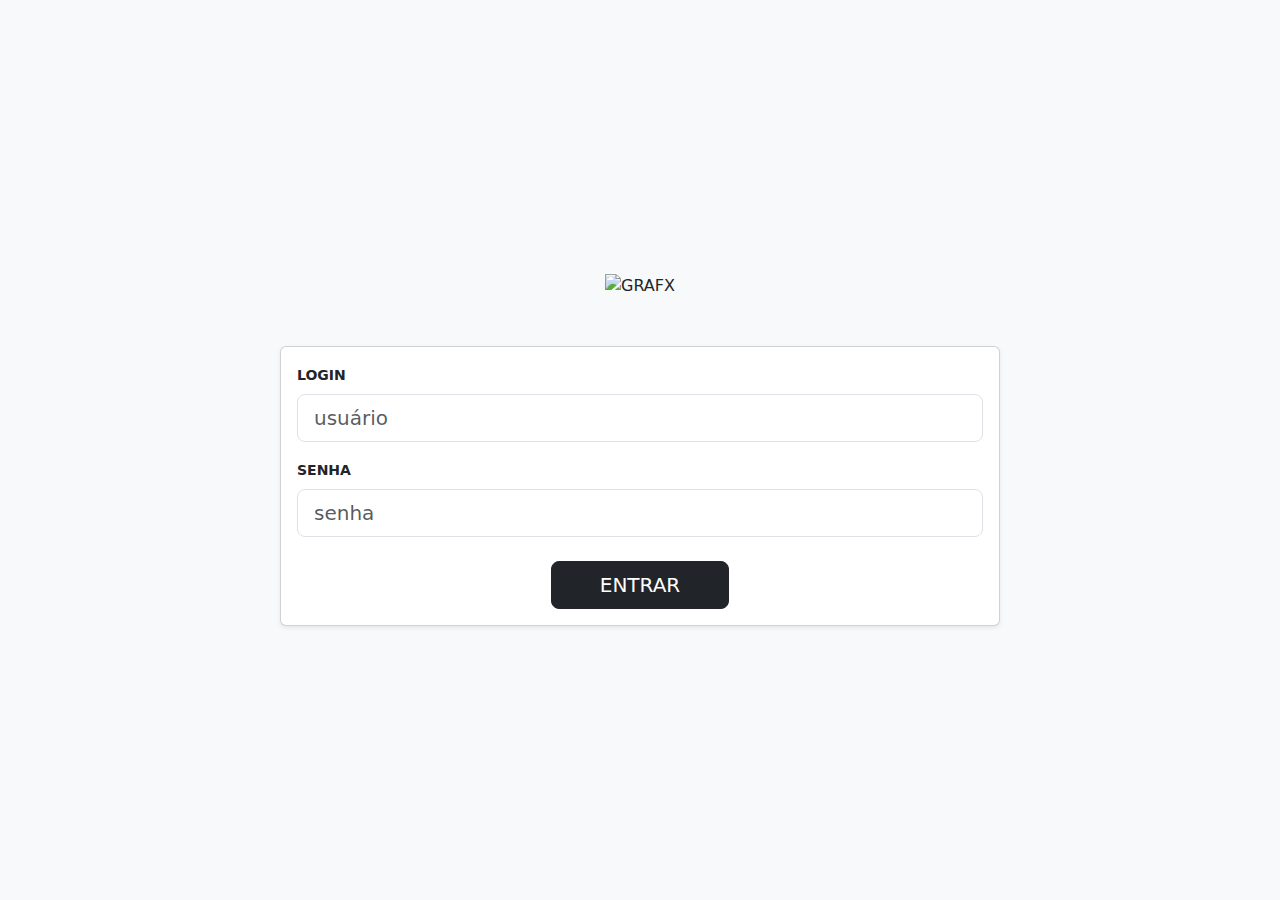
<file: src/main/resources/templates/index.html>
<!doctype html>
<html lang="pt-BR" xmlns:th="http://www.thymeleaf.org">
<head>
  <meta charset="utf-8" />
  <meta name="viewport" content="width=device-width,initial-scale=1" />
  <title>GRAFX - Login</title>
  <link href="https://cdn.jsdelivr.net/npm/bootstrap@5.3.3/dist/css/bootstrap.min.css" rel="stylesheet">
  <link rel="stylesheet" th:href="@{/styles.css}">
</head>
<body class="bg-light">

  <main class="container vh-100 d-flex align-items-center justify-content-center">
    <div class="w-100" style="max-width:720px;">
      <div class="text-center mb-5">
        <img th:src="@{/logo.png}" alt="GRAFX" class="grafx-logo">
      </div>

      <form id="formLogin" class="card card-body shadow-sm">
        <div class="mb-3">
          <label class="form-label small fw-bold">LOGIN</label>
          <input id="loginUser" type="text" class="form-control form-control-lg" placeholder="usuário" required>
        </div>
        <div class="mb-4">
          <label class="form-label small fw-bold">SENHA</label>
          <input id="loginPass" type="password" class="form-control form-control-lg" placeholder="senha" required>
        </div>
        <div class="text-center">
          <button type="submit" class="btn btn-dark btn-lg px-5">ENTRAR</button>
        </div>
      </form>
    </div>
  </main>

  <script src="https://cdn.jsdelivr.net/npm/bootstrap@5.3.3/dist/js/bootstrap.bundle.min.js"></script>

  <script>
    document.getElementById('formLogin').addEventListener('submit', async (e) => {
      e.preventDefault();

      const user = document.getElementById('loginUser').value.trim();
      const pass = document.getElementById('loginPass').value.trim();

      // 🔹 Verifica campos vazios
      if (!user || !pass) {
        alert('⚠️ Por favor, preencha o login e a senha.');
        return;
      }

      try {
        const response = await fetch('/api/auth/login', {
          method: 'POST',
          headers: {
            'Content-Type': 'application/json',
          },
          body: JSON.stringify({
            usuario: user,
            senha: pass
          })
        });

        const result = await response.json();

        if (result.status === 'success') {
          window.location.href = '/menu';
        } else {
          alert('❌ ' + result.message);
        }
      } catch (erro) {
        console.error('Erro no login:', erro);
        alert('❌ Erro ao conectar com o servidor.');
      }
    });
  </script>
</body>
</html>
</file>
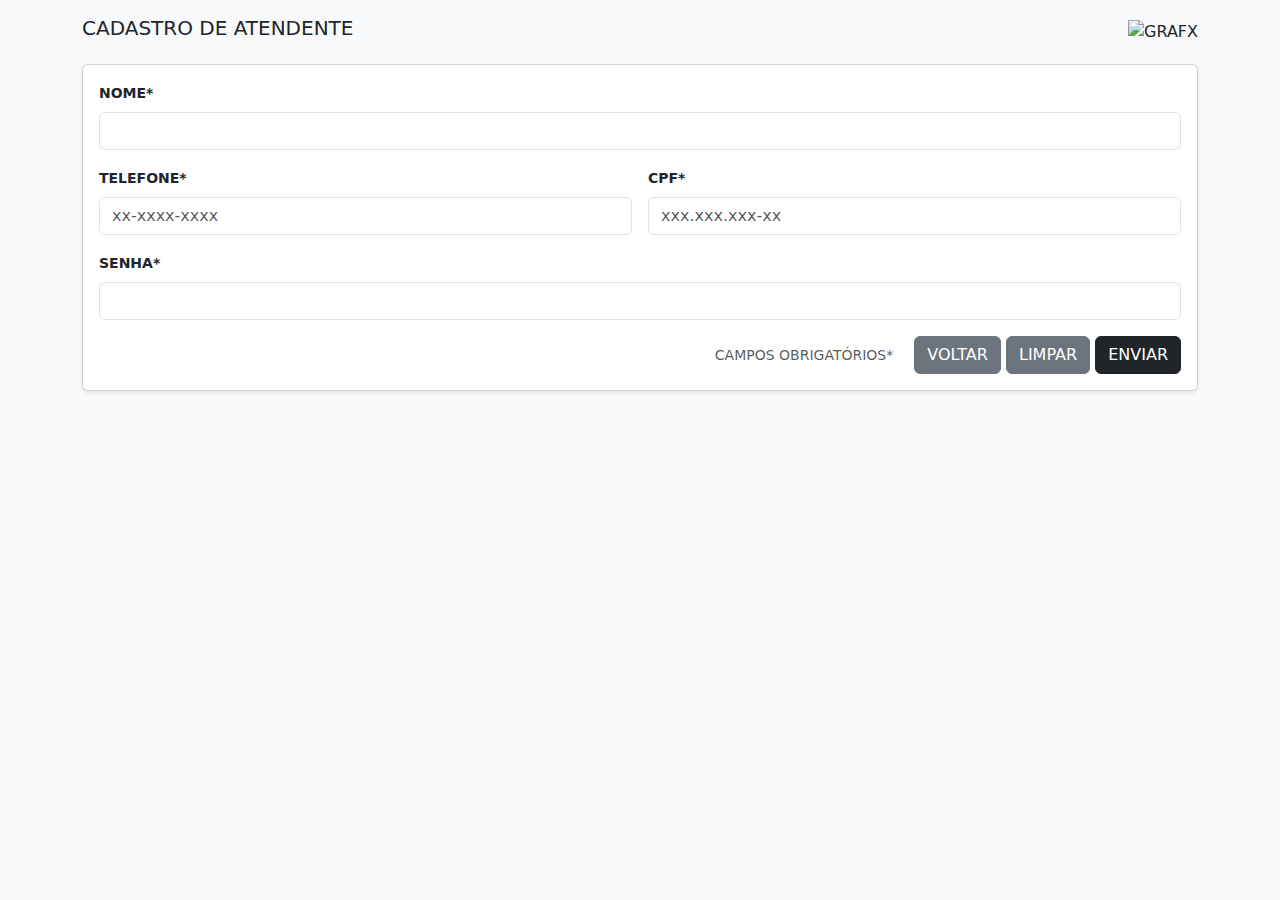
<file: src/main/resources/templates/atendente.html>
<!doctype html>
<html lang="pt-BR" xmlns:th="http://www.thymeleaf.org">
<head>
  <meta charset="utf-8" />
  <meta name="viewport" content="width=device-width,initial-scale=1" />
  <title>GRAFX - Cadastro Atendente</title>
  <link href="https://cdn.jsdelivr.net/npm/bootstrap@5.3.3/dist/css/bootstrap.min.css" rel="stylesheet">
  <link rel="stylesheet" th:href="@{/styles.css}">
</head>

<body class="bg-light">
  <div class="container py-3">
    <div class="d-flex justify-content-between align-items-center mb-3">
      <h3 class="h5">CADASTRO DE ATENDENTE</h3>
      <img th:src="@{/logo.png}" alt="GRAFX" class="small-logo">
    </div>

    <form id="formAtendente" class="card card-body shadow-sm">
      <div class="mb-3">
        <label class="form-label small fw-bold">NOME*</label>
        <input id="a_nome" class="form-control" required>
      </div>

      <div class="row g-3 mb-3">
        <div class="col-md-6">
          <label class="form-label small fw-bold">TELEFONE*</label>
          <input 
            id="a_telefone"
            class="form-control mask-telefone"
            placeholder="xx-xxxx-xxxx"
            required
            inputmode="numeric"
            title="Formato esperado: 11-2345-6789"
          >
        </div>
        <div class="col-md-6">
          <label class="form-label small fw-bold">CPF*</label>
          <input 
            id="a_cpf"
            class="form-control mask-cpf"
            placeholder="xxx.xxx.xxx-xx"
            required
            inputmode="numeric"
            title="Formato esperado: 000.000.000-00"
          >
        </div>
      </div>

      <div class="mb-3">
        <label class="form-label small fw-bold">SENHA*</label>
        <input 
          id="a_senha" 
          type="password"
          class="form-control"
          required
          minlength="6"
          title="A senha deve ter pelo menos 6 caracteres"
        >
      </div>

      <div class="text-end botoes">
        <small class="text-muted me-3">CAMPOS OBRIGATÓRIOS*</small>
        <button type="button" class="btn btn-secondary" onclick="location.href='/menu'">VOLTAR</button>
        <button type="reset" class="btn btn-secondary">LIMPAR</button>
        <button type="submit" class="btn btn-dark">ENVIAR</button>
      </div>
    </form>
  </div>

  <script src="https://cdn.jsdelivr.net/npm/bootstrap@5.3.3/dist/js/bootstrap.bundle.min.js"></script>
  <script th:src="@{/scripts.js}"></script>
</body>
</html>
</file>
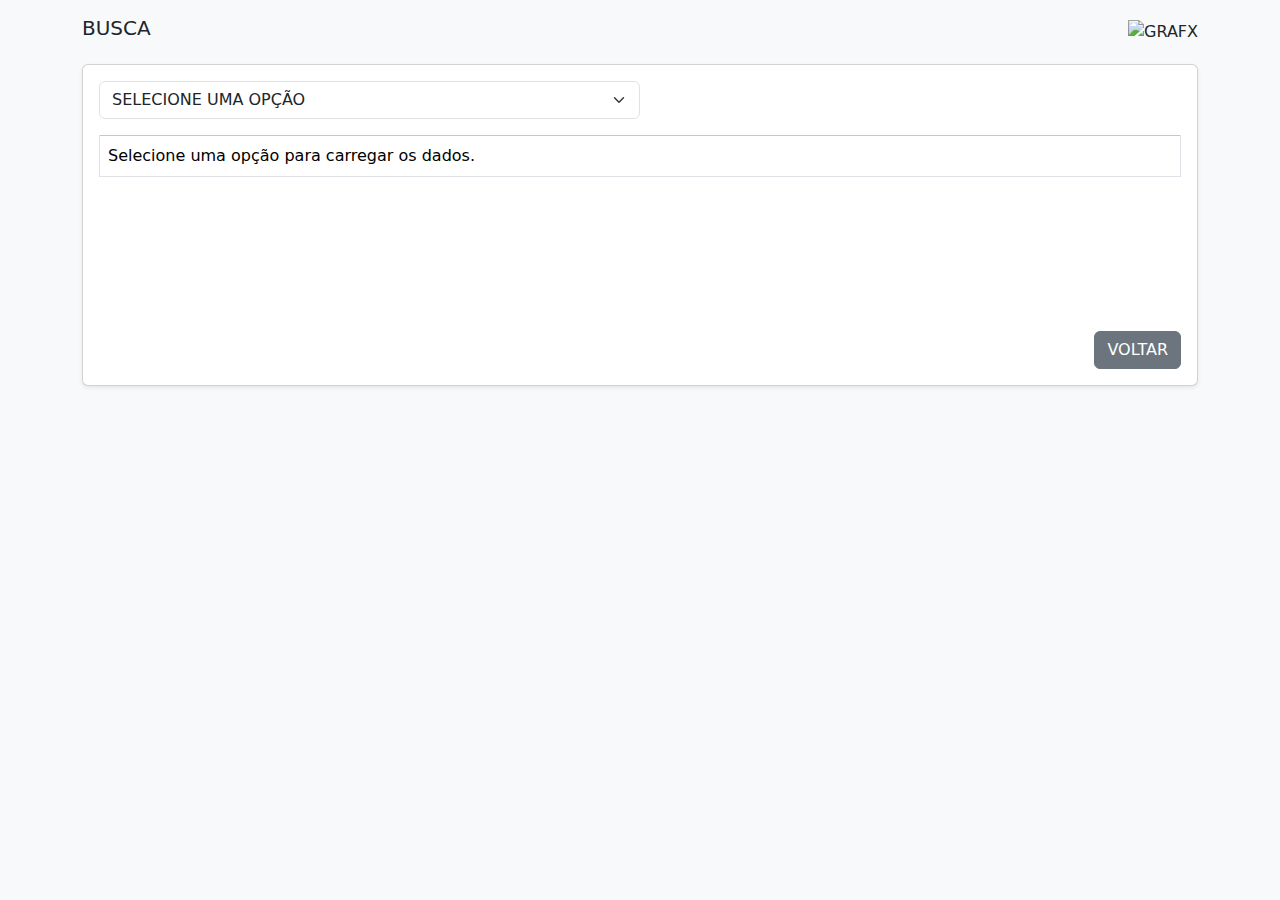
<file: src/main/resources/templates/busca.html>
<!doctype html>
<html lang="pt-BR" xmlns:th="http://www.thymeleaf.org">
<head>
  <meta charset="utf-8" />
  <meta name="viewport" content="width=device-width,initial-scale=1" />
  <title>GRAFX - Busca</title>
  <link href="https://cdn.jsdelivr.net/npm/bootstrap@5.3.3/dist/css/bootstrap.min.css" rel="stylesheet">
  <link rel="stylesheet" th:href="@{/styles.css}">
</head>

<body class="bg-light">
  <div class="container py-3">
    <div class="d-flex justify-content-between align-items-center mb-3">
      <h3 class="h5">BUSCA</h3>
      <img th:src="@{/logo.png}" alt="GRAFX" class="small-logo">
    </div>

    <div class="card card-body shadow-sm">
      <div class="mb-3">
        <select id="selectBusca" class="form-select w-50">
          <option value="">SELECIONE UMA OPÇÃO</option>
          <option value="clientes">1 - CLIENTE</option>
          <option value="produtos">2 - PRODUTO</option>
          <option value="atendentes">3 - ATENDENTE</option>
          <option value="vendas">4 - VENDA</option>
        </select>
      </div>

      <div class="mb-3">
        <div class="table-responsive" style="min-height:180px">
          <table class="table table-bordered" id="tabelaBusca">
            <thead class="table-light">
              <tr id="theadBusca"></tr>
            </thead>
            <tbody id="tbodyBusca">
              <tr><td>Selecione uma opção para carregar os dados.</td></tr>
            </tbody>
          </table>
        </div>
      </div>

      <div class="text-end">
        <button class="btn btn-secondary" onclick="location.href='/menu'">VOLTAR</button>
      </div>
    </div>
  </div>

  <script src="https://cdn.jsdelivr.net/npm/bootstrap@5.3.3/dist/js/bootstrap.bundle.min.js"></script>
  <script th:src="@{/scripts.js}"></script>
</body>
</html>
</file>
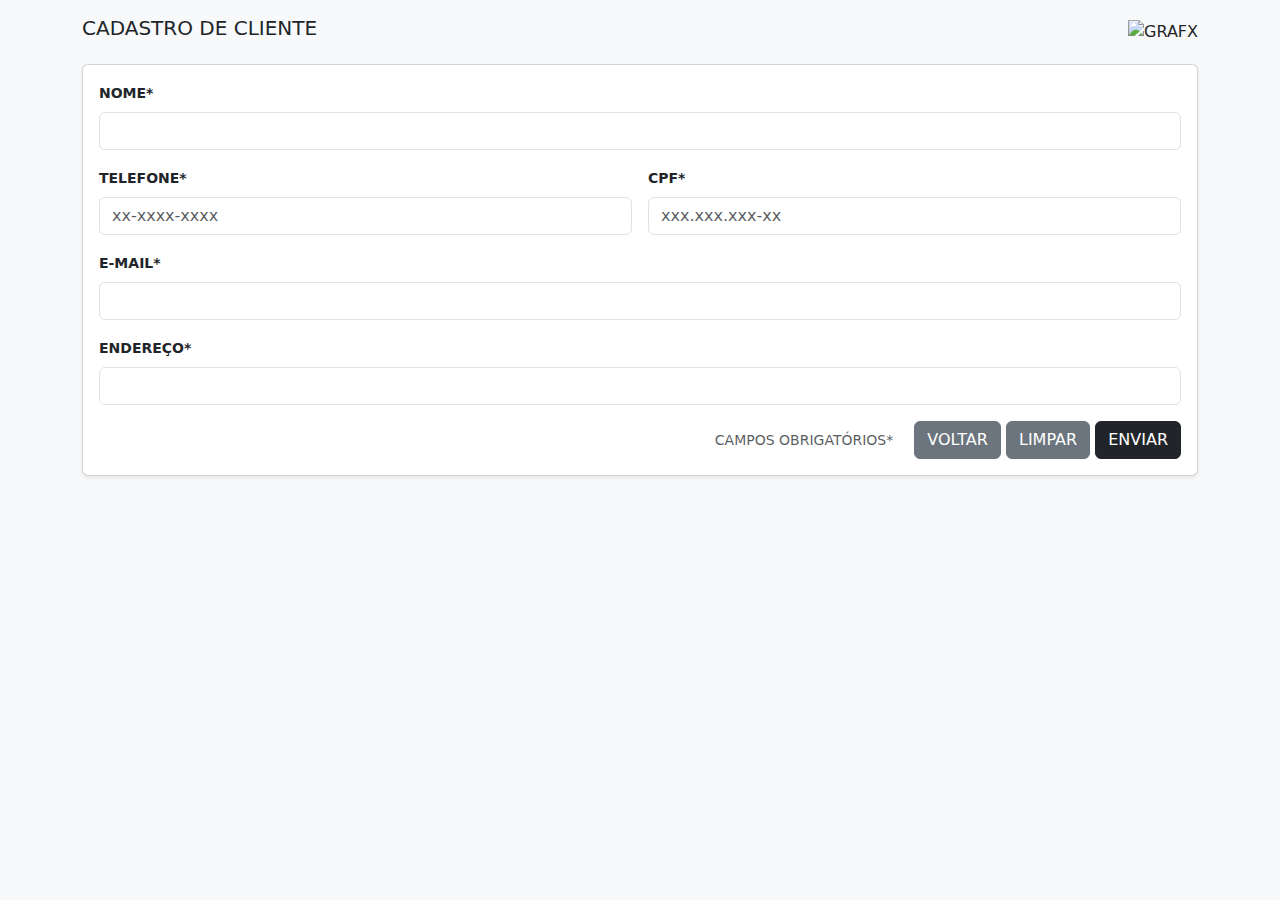
<file: src/main/resources/templates/cliente.html>
<!doctype html>
<html lang="pt-BR" xmlns:th="http://www.thymeleaf.org">
<head>
  <meta charset="utf-8" />
  <meta name="viewport" content="width=device-width,initial-scale=1" />
  <title>GRAFX - Cadastro Cliente</title>
  <link href="https://cdn.jsdelivr.net/npm/bootstrap@5.3.3/dist/css/bootstrap.min.css" rel="stylesheet">
  <link rel="stylesheet" th:href="@{/styles.css}">
</head>

<body class="bg-light">
  <div class="container py-3">
    <div class="d-flex justify-content-between align-items-center mb-3">
      <h3 class="h5">CADASTRO DE CLIENTE</h3>
      <img th:src="@{/logo.png}" alt="GRAFX" class="small-logo">
    </div>

    <form id="formCliente" class="card card-body shadow-sm">
      <div class="mb-3">
        <label class="form-label small fw-bold">NOME*</label>
        <input id="c_nome" class="form-control" required>
      </div>

      <div class="row g-3 mb-3">
        <div class="col-md-6">
          <label class="form-label small fw-bold">TELEFONE*</label>
          <input 
            id="c_telefone" 
            class="form-control mask-telefone"
            placeholder="xx-xxxx-xxxx"
            required
          >
        </div>
        <div class="col-md-6">
          <label class="form-label small fw-bold">CPF*</label>
          <input 
            id="c_cpf" 
            class="form-control mask-cpf"
            placeholder="xxx.xxx.xxx-xx"
            required
          >
        </div>
      </div>

      <div class="mb-3">
        <label class="form-label small fw-bold">E-MAIL*</label>
        <input id="c_email" type="email" class="form-control" required>
      </div>

      <div class="mb-3">
        <label class="form-label small fw-bold">ENDEREÇO*</label>
        <input id="c_endereco" class="form-control" required>
      </div>

      <div class="text-end botoes">
        <small class="text-muted me-3">CAMPOS OBRIGATÓRIOS*</small>
        <button type="button" class="btn btn-secondary" onclick="location.href='/menu'">VOLTAR</button>
        <button type="reset" class="btn btn-secondary">LIMPAR</button>
        <button type="submit" class="btn btn-dark">ENVIAR</button>
      </div>
    </form>
  </div>

  <script src="https://cdn.jsdelivr.net/npm/bootstrap@5.3.3/dist/js/bootstrap.bundle.min.js"></script>
  <script th:src="@{/scripts.js}"></script>
</body>
</html>
</file>
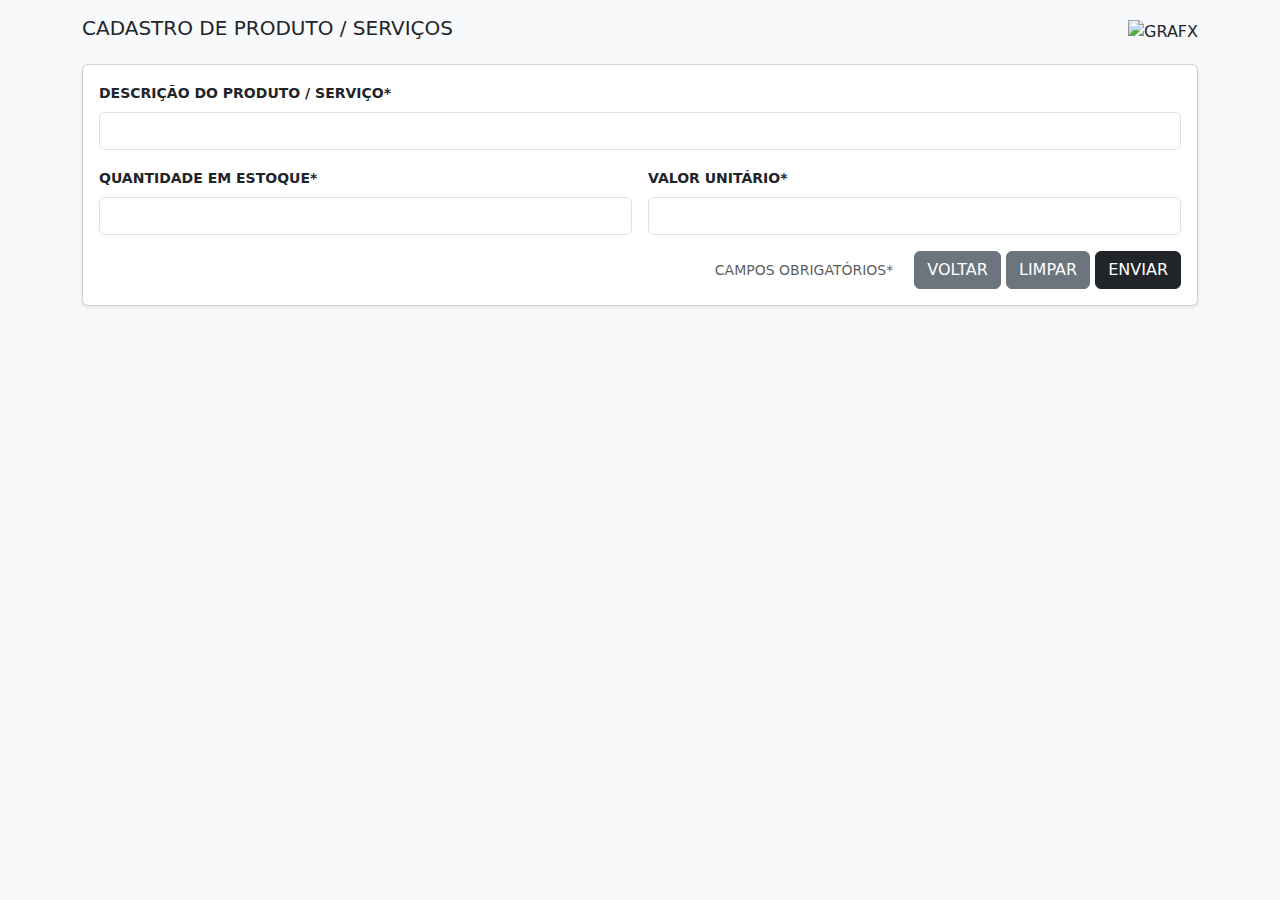
<file: src/main/resources/templates/produto.html>
<!doctype html>
<html lang="pt-BR" xmlns:th="http://www.thymeleaf.org">
<head>
  <meta charset="utf-8" />
  <meta name="viewport" content="width=device-width,initial-scale=1" />
  <title>GRAFX - Cadastro Produto</title>
  <link href="https://cdn.jsdelivr.net/npm/bootstrap@5.3.3/dist/css/bootstrap.min.css" rel="stylesheet">
  <link rel="stylesheet" th:href="@{/styles.css}">
</head>
<body class="bg-light">
  <div class="container py-3">
    <div class="d-flex justify-content-between align-items-center mb-3">
      <h3 class="h5">CADASTRO DE PRODUTO / SERVIÇOS</h3>
      <img th:src="@{/logo.png}" alt="GRAFX" class="small-logo">
    </div>

    <form id="formProduto" class="card card-body shadow-sm">
      <div class="mb-3">
        <label class="form-label small fw-bold">DESCRIÇÃO DO PRODUTO / SERVIÇO*</label>
        <input id="p_desc" class="form-control" required>
      </div>

      <div class="row g-3 align-items-end mb-3">
        <div class="col-md-6">
          <label class="form-label small fw-bold">QUANTIDADE EM ESTOQUE*</label>
          <input id="p_qtde" type="number" min="0" class="form-control" required>
        </div>
        <div class="col-md-6">
          <label class="form-label small fw-bold">VALOR UNITÁRIO*</label>
          <input id="p_valor" type="number" step="0.01" class="form-control" required>
        </div>
      </div>

      <div class="text-end botoes">
        <small class="text-muted me-3">CAMPOS OBRIGATÓRIOS*</small>
        <button type="button" class="btn btn-secondary" onclick="location.href='/menu'">VOLTAR</button>
        <button type="reset" class="btn btn-secondary">LIMPAR</button>
        <button type="submit" class="btn btn-dark">ENVIAR</button>
      </div>
    </form>
  </div>

  <script src="https://cdn.jsdelivr.net/npm/bootstrap@5.3.3/dist/js/bootstrap.bundle.min.js"></script>
  <script th:src="@{/scripts.js}"></script>
</body>
</html>
</file>
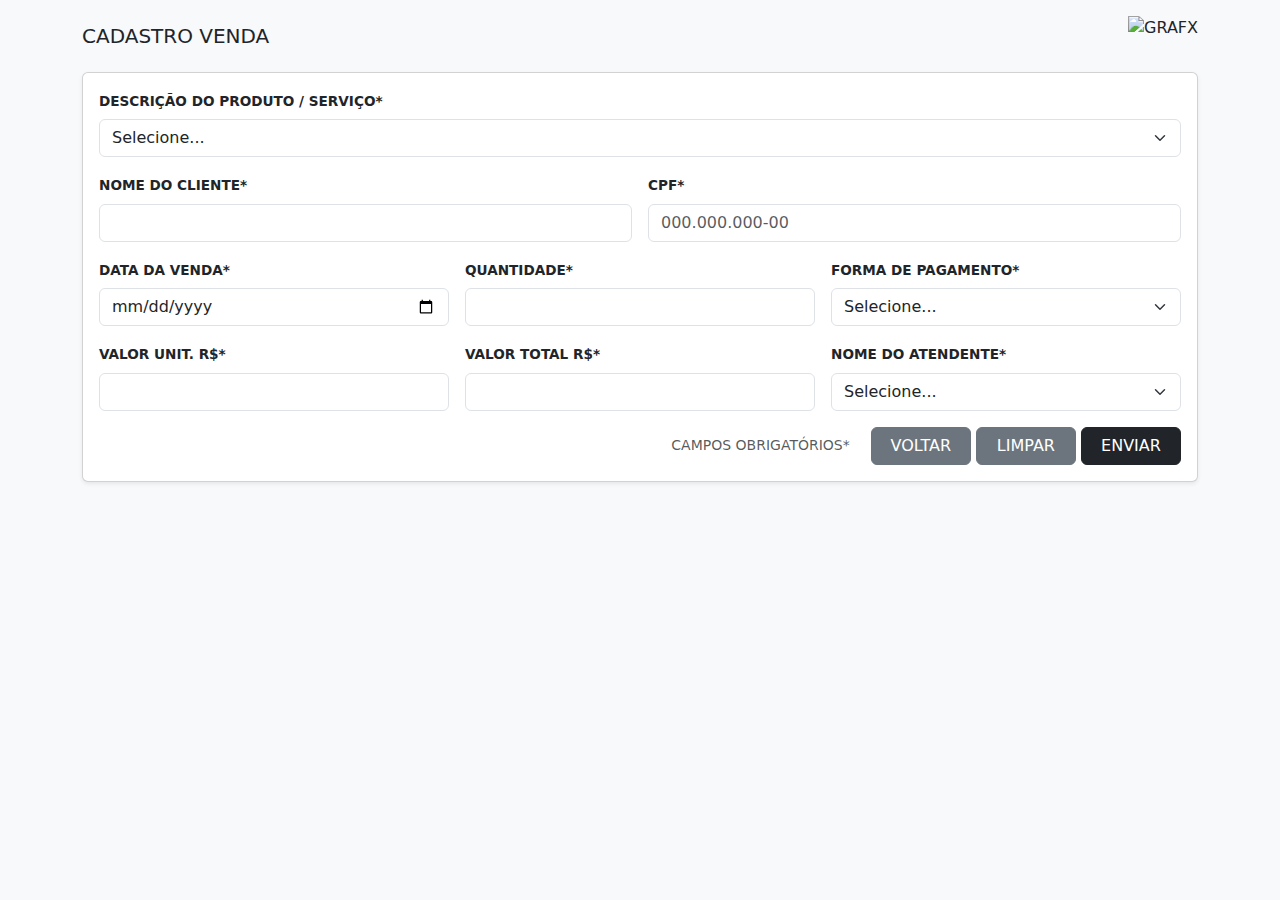
<file: src/main/resources/templates/venda.html>
<!doctype html>
<html lang="pt-BR" xmlns:th="http://www.thymeleaf.org">
<head>
  <meta charset="utf-8" />
  <meta name="viewport" content="width=device-width,initial-scale=1" />
  <title>GRAFX - Cadastro de Venda</title>
  <link href="https://cdn.jsdelivr.net/npm/bootstrap@5.3.3/dist/css/bootstrap.min.css" rel="stylesheet">
  <link rel="stylesheet" th:href="@{/styles.css}">
  <style>
    .form-label {
      font-size: 0.85rem;
      font-weight: 600;
    }
    .btn {
      min-width: 100px;
    }
    .small-logo {
      height: 40px;
    }
  </style>
</head>
<body class="bg-light">
  <div class="container py-3">
    <div class="d-flex justify-content-between align-items-center mb-3">
      <h3 class="h5 mb-0">CADASTRO VENDA</h3>
      <img th:src="@{/logo.png}" alt="GRAFX" class="small-logo">
    </div>

    <form id="formVenda" class="card card-body shadow-sm">

      <!-- Descrição -->
      <div class="mb-3">
        <label class="form-label">DESCRIÇÃO DO PRODUTO / SERVIÇO*</label>
        <select id="v_produto" class="form-select" required>
          <option value="">Selecione...</option>
        </select>
      </div>

      <!-- Nome do cliente + CPF -->
      <div class="row g-3 mb-3">
        <div class="col-md-6">
          <label class="form-label">NOME DO CLIENTE*</label>
          <input id="v_cliente" type="text" class="form-control" required>
        </div>
        <div class="col-md-6">
          <label class="form-label">CPF*</label>
          <input id="v_cpf" type="text" class="form-control mask-cpf" required pattern="\d{3}\.\d{3}\.\d{3}-\d{2}" placeholder="000.000.000-00">
        </div>
      </div>

      <!-- Data, Quantidade e Forma de Pagamento -->
      <div class="row g-3 mb-3">
        <div class="col-md-4">
          <label class="form-label">DATA DA VENDA*</label>
          <input id="v_data" type="date" class="form-control" required>
        </div>
        <div class="col-md-4">
          <label class="form-label">QUANTIDADE*</label>
          <input id="v_qtde" type="number" min="1" class="form-control" required>
        </div>
        <div class="col-md-4">
          <label class="form-label">FORMA DE PAGAMENTO*</label>
          <select id="v_pagamento" class="form-select" required>
            <option value="">Selecione...</option>
            <option value="Dinheiro">Dinheiro</option>
            <option value="Cartão de Crédito">Cartão de Crédito</option>
            <option value="Cartão de Débito">Cartão de Débito</option>
            <option value="Pix">Pix</option>
          </select>
        </div>
      </div>

      <!-- Valor Unitário, Valor Total e Atendente -->
      <div class="row g-3 mb-3">
        <div class="col-md-4">
          <label class="form-label">VALOR UNIT. R$*</label>
          <input id="v_valor" type="number" step="0.01" class="form-control" readonly>
        </div>
        <div class="col-md-4">
          <label class="form-label">VALOR TOTAL R$*</label>
          <input id="v_total" type="number" step="0.01" class="form-control" readonly>
        </div>
        <div class="col-md-4">
          <label class="form-label">NOME DO ATENDENTE*</label>
          <select id="v_atendente" class="form-select" required>
            <option value="">Selecione...</option>
          </select>
        </div>
      </div>

      <!-- Botões -->
      <div class="text-end botoes">
        <small class="text-muted me-3">CAMPOS OBRIGATÓRIOS*</small>
        <button type="button" class="btn btn-secondary" onclick="location.href='/menu'">VOLTAR</button>
        <button type="reset" class="btn btn-secondary">LIMPAR</button>
        <button type="submit" class="btn btn-dark">ENVIAR</button>
      </div>
    </form>
  </div>

  <script src="https://cdn.jsdelivr.net/npm/bootstrap@5.3.3/dist/js/bootstrap.bundle.min.js"></script>
  <script th:src="@{/scripts.js}"></script>
</body>
</html>
</file>
